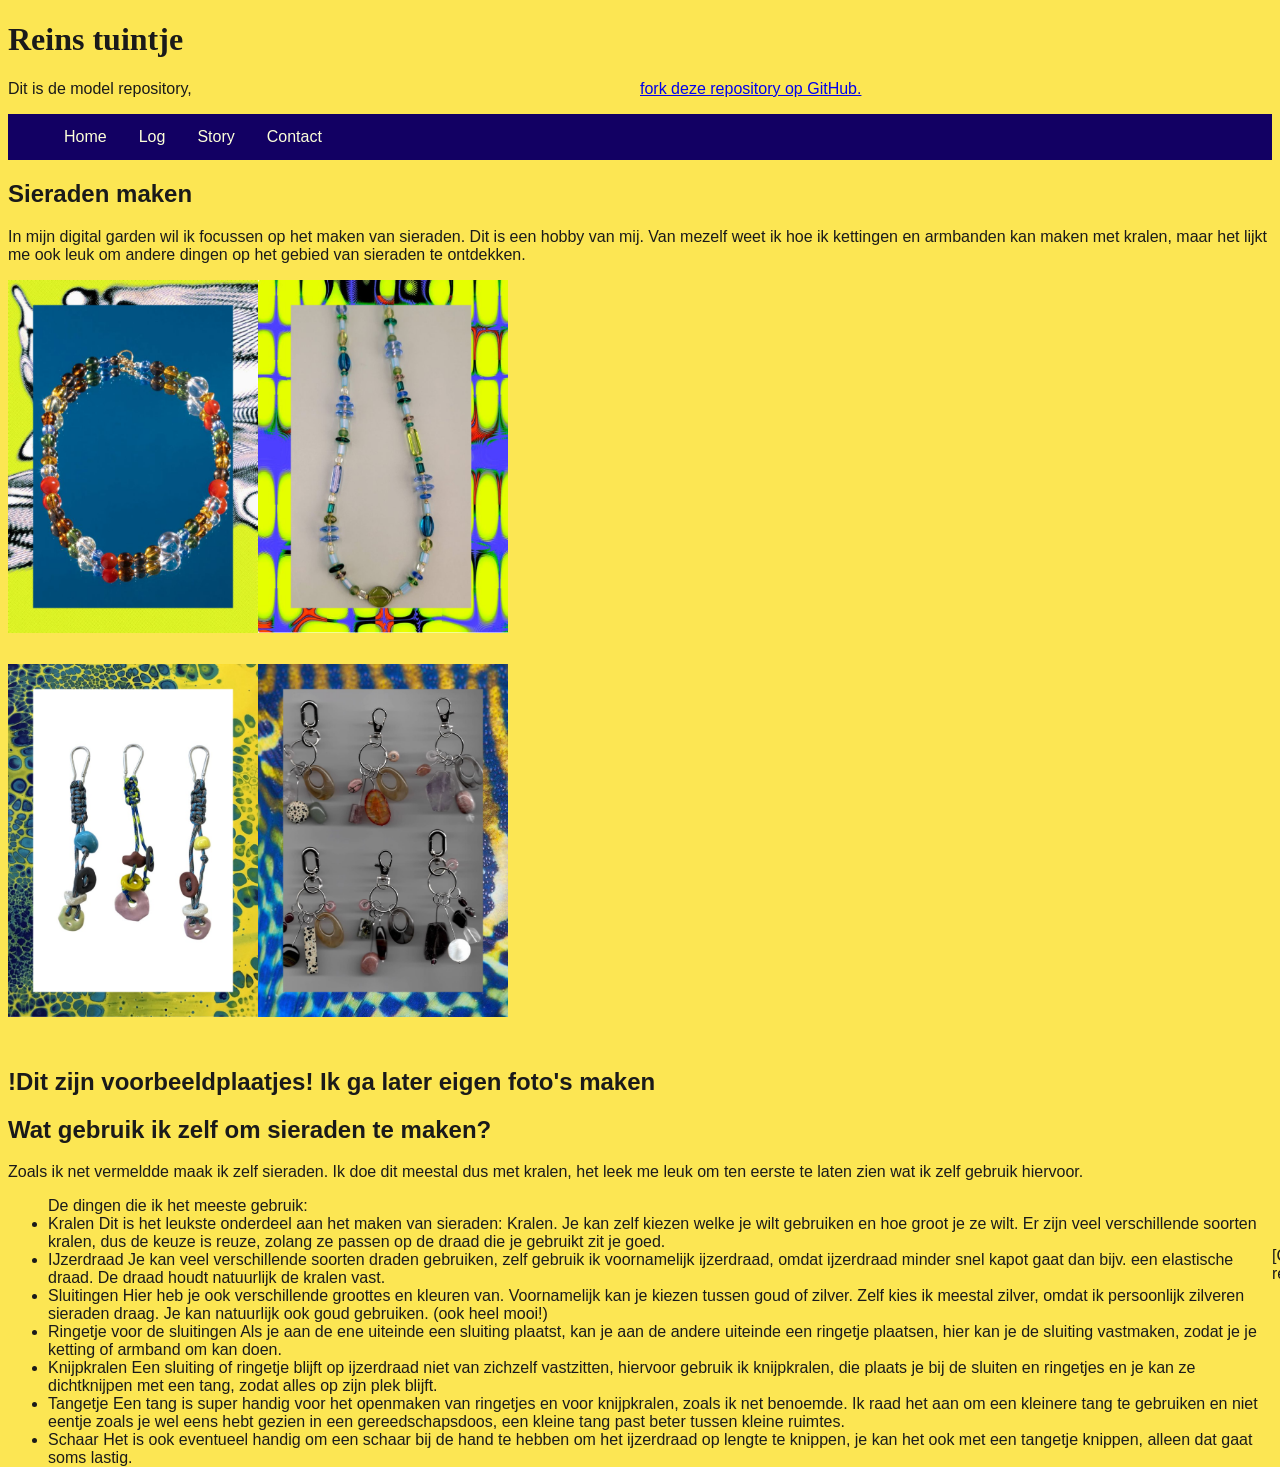
<file: index.html>
<!doctype html>
<html lang="en">
  <head>
    <meta charset="UTF-8" />
    <meta name="viewport" content="width=device-width, initial-scale=1.0" />
    <meta name="author" content="[jouw naam]" />
    <meta name="color-scheme" content="dark light" />

    <title>[Digitaal Tuintje van Rein]</title>
    <link rel="stylesheet" href="./assets/style/normal.css" />

    <!-- Importeer het webring component, voeg jouw eigen domein toe in data-page -->
    <script
      data-page="[https://voorbeeld.nl]"
      src="https://digitaaltuintje.nl/webring.js"
      defer
    ></script>
  </head>
  <body>
    <header>
      <h1>Reins tuintje</h1>

      <p>
        Dit is de model repository,
        <a href="https://github.com/CMDA/model"
          >fork deze repository op GitHub.</a>
      </p>

      <nav>
        <ul>
          <li><a href="/">Home</a></li>
          <li><a href="/log.html">Log</a></li>
          <li><a href="/story.html">Story</a></li>
          <li><a href="/contact.html">Contact</a></li>
        </ul>
      </nav>
    </header>

    <main>
      <article>
        <h2>Sieraden maken</h2>
        <p>In mijn digital garden wil ik focussen op het maken van sieraden. Dit is een hobby van mij. Van mezelf weet ik hoe ik kettingen en armbanden kan maken met kralen, maar het lijkt me ook leuk om andere dingen op het gebied van sieraden te ontdekken.</p>
      </article>

      <section>
      <img src="/assets/images/Voorbeeldplaatje sieraden.png" alt="plaatje1">
      <img src="/assets/images/Voorbeeldplaatje sieraden 2.png" alt="plaatje2">
      <img src="/assets/images/Voorbeeldplaatje sieraden 3.png" alt="plaatje3">
      <img src="/assets/images/Voorbeeldplaatje sieraden 4 (1).png" alt="plaatje4">
      </section>

      <h2>!Dit zijn voorbeeldplaatjes! Ik ga later eigen foto's maken</h2>


      <article>
        <h2>Wat gebruik ik zelf om sieraden te maken?</h2>
        <p>Zoals ik net vermeldde maak ik zelf sieraden. Ik doe dit meestal dus met kralen, het leek me leuk om ten eerste te laten zien wat ik zelf gebruik hiervoor.
          <ul>De dingen die ik het meeste gebruik:
         <li>Kralen
           Dit is het leukste onderdeel aan het maken van sieraden: Kralen. Je kan zelf kiezen welke je wilt gebruiken en hoe groot je ze wilt. Er zijn veel verschillende soorten kralen, dus de keuze is reuze, zolang ze passen op de draad die je gebruikt zit je goed.</li>
          <li>IJzerdraad
          Je kan veel verschillende soorten draden gebruiken, zelf gebruik ik voornamelijk ijzerdraad, omdat ijzerdraad minder snel kapot gaat dan bijv. een elastische draad. De draad houdt natuurlijk de kralen vast.</li>
          <li>Sluitingen
          Hier heb je ook verschillende groottes en kleuren van. Voornamelijk kan je kiezen tussen goud of zilver. Zelf kies ik meestal zilver, omdat ik persoonlijk zilveren sieraden draag. Je kan natuurlijk ook goud gebruiken. (ook heel mooi!)</li>
          <li>Ringetje voor de sluitingen
          Als je aan de ene uiteinde een sluiting plaatst, kan je aan de andere uiteinde een ringetje plaatsen, hier kan je de sluiting vastmaken, zodat je je ketting of armband om kan doen.</li>
          <li>Knijpkralen
          Een sluiting of ringetje blijft op ijzerdraad niet van zichzelf vastzitten, hiervoor gebruik ik knijpkralen, die plaats je bij de sluiten en ringetjes en je kan ze dichtknijpen met een tang, zodat alles op zijn plek blijft.</li>
          <li>Tangetje
          Een tang is super handig voor het openmaken van ringetjes en voor knijpkralen, zoals ik net benoemde. Ik raad het aan om een kleinere tang te gebruiken en niet eentje zoals je wel eens hebt gezien in een gereedschapsdoos, een kleine tang past beter tussen kleine ruimtes.</li>
          <li>Schaar
          Het is ook eventueel handig om een schaar bij de hand te hebben om het ijzerdraad op lengte te knippen, je kan het ook met een tangetje knippen, alleen dat gaat soms lastig.</li>

        </p>
      </article>
    </main>

    <footer>
      <p>[Copyleft 2026, all wrongs reversed]</p>
    </footer>
  </body>
</html>
</file>
<file: assets/style/normal.css>
/* HIER KOMT JOUW CSS */
@font-face {
  font-family: "Faculty Glyphic", sans-serif;
  src: url(./assets/type/FacultyGlyphic-Regular.ttf);
  font-weight: 400;
  font-style: normal;
}

@font-face {
  font-family: "Abril Fatface", serif;
  src: url(./assets/type/AbrilFatface-Regular.ttf);
  font-weight: 400;
  font-style: normal;
}

@font-face {
  font-family: "Starlight Rune", serif;
  src: url(./assets/type/StarlightRune-Personal\ Use.ttf);
  font-weight: 400;
  font-style: normal;
}

body {
  font-family: "Faculty Glyphic", sans-serif;
  background-color: #fce653;
  color: #1a1a1a;
  color-scheme: light dark;
}

h1 {
  font-family: "Abril Fatface", serif;
}

h2 {
  font-family: "Faculty Glyphic", sans-serif;
  display: grid;
  grid-template-columns: repeat(auto-fit, minmax(250px, 1fr));
}

p {
  font-family: "Faculty Glyphic", sans-serif;
  display: grid;
  grid-template-columns: repeat(auto-fit, minmax(250px, 1fr));
}

img {
  display: block;
  width: 250px;
  height: auto;
}

section {
  display: grid;
  grid-template-areas:
    "plaatje1"
    "plaatje2"
    "plaatje3"
    "plaatje4";

  @media (width > 28em) {
    grid-template-columns: auto 1fr;
    grid-template-rows: 24em 12em 12em;
    grid-template-areas:
      "plaatje1 plaatje1"
      "plaatje2 plaatje3"
      "plaatje2 plaatje4";
  }
}

nav ul {
  list-style: none;
  margin: 0;
  padding 0;
  overflow: hidden;
  background-color: #120063;
}

ul li {
  float: left;
}

ul li a{
  display: block;
  color:#FDFFD9;
  text-align: center;
  padding: 14px 16px;
  text-decoration: none;
}

ul li a:hover{
  background-color: #16007A;
}

footer {
  position: bottom;
}
</file>
